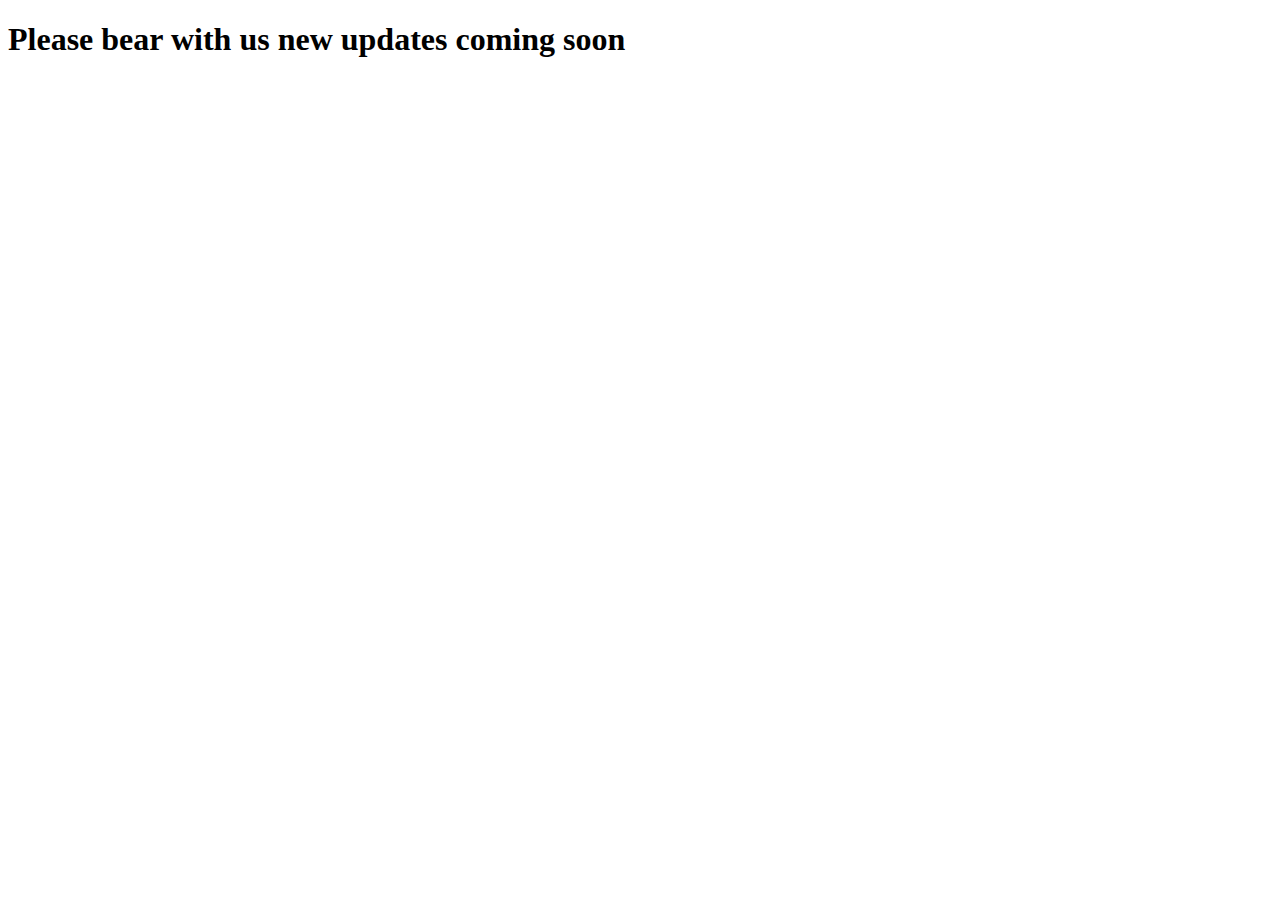
<file: index.html>
<!DOCTYPE html>
<html lang="en">
  <head>
    <meta charset="UTF-8" />
    <meta name="viewport" content="width=device-width, initial-scale=1.0" />
    <title>Edutech Oman 2040</title>
    <link
      rel="shortcut icon"
      href="assets/imgs/icons/flag-icons-asia-oman-png-icon.jpg"
      type="image/x-icon"
    />
  </head>
  <body>
    <h1>Please bear with us new updates coming soon</h1>
  </body>
</html>
</file>
